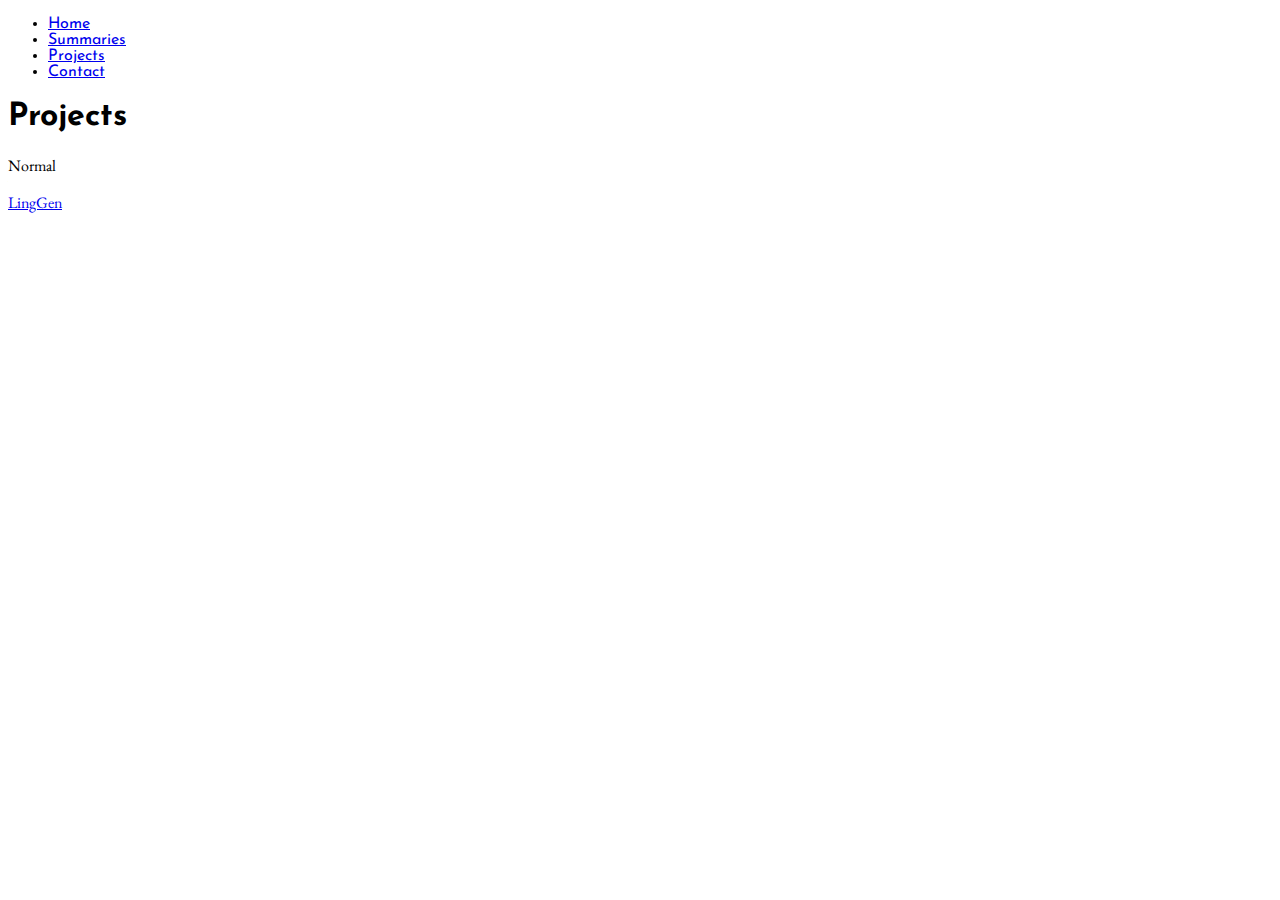
<file: projects.html>
<!DOCTYPE html>
<html lang="en">

<head>
  <title>Projects</title>
  <link rel="preconnect" href="https://fonts.googleapis.com">
  <link rel="preconnect" href="https://fonts.gstatic.com" crossorigin>
  <link href="https://fonts.googleapis.com/css2?family=EB+Garamond&family=Josefin+Sans:ital,wght@0,100;1,100&display=swap" rel="stylesheet">
  <link rel="stylesheet" href="main.css">
</head>

<body>
  <div class="top">
    <ul class="menu">
      <li><a href="/">Home</a></li>
      <li><a href="summaries">Summaries</a></li>
      <li><a href="projects">Projects</a></li>
      <li><a href="contact">Contact</a></li>
    </ul>
  </div>
  <div class="main">
    <h1>Projects</h1>
    <p>Normal</p>
    <p><a href='https://lingquery.github.io/LingGen/'>LingGen</a></p>
</body>
</file>
<file: main.css>
.top {
  font-family: 'Josefin Sans', sans-serif;
}

h1 {
  font-family: 'Josefin Sans', sans-serif;
}

p {
  font-family: 'EB Garamond', serif;
}
</file>
